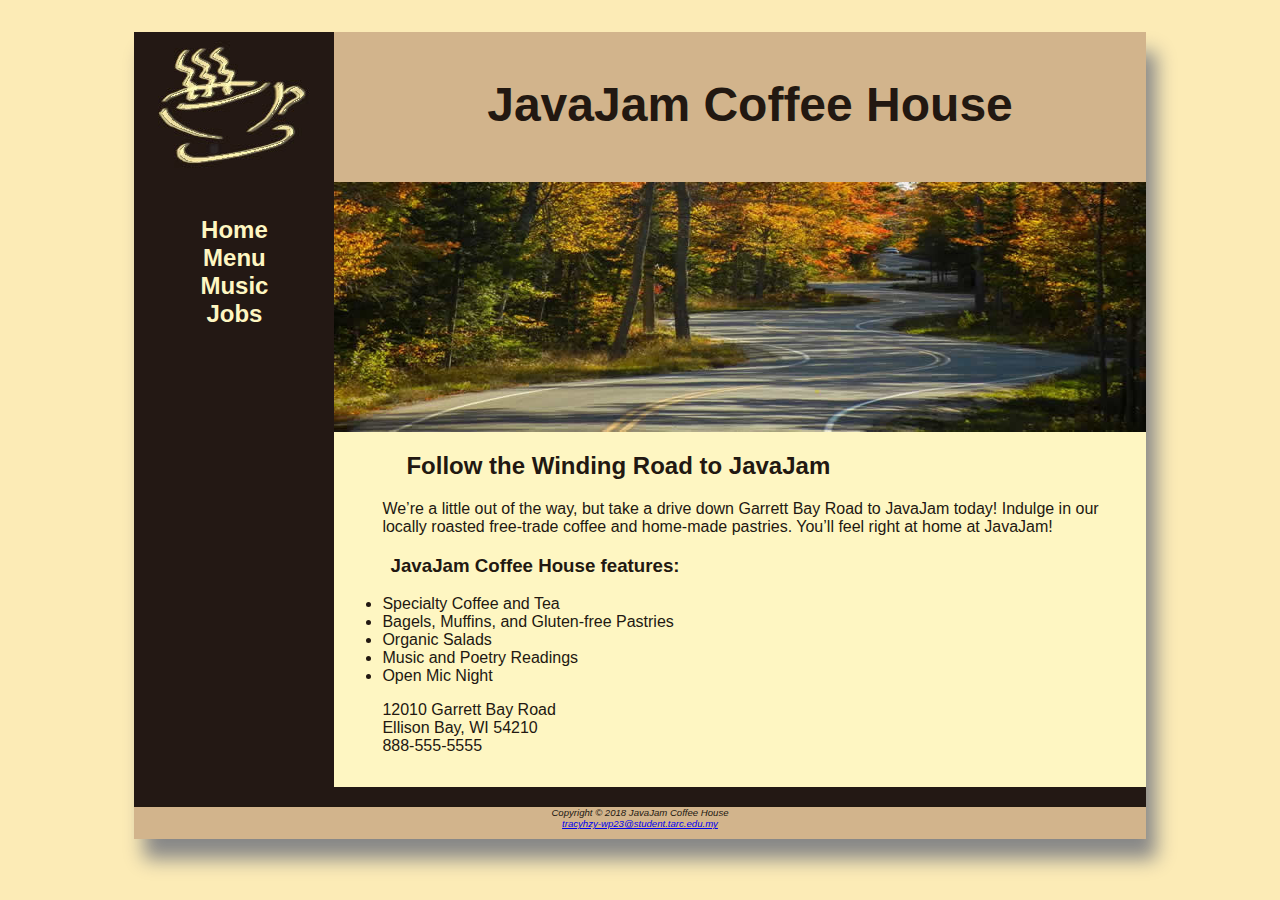
<file: javajam 0311/index.html>
<!DOCTYPE html>
<html>
    <head>
        <link rel="stylesheet" href="javajam.css">
        <title>JavaJam Coffee House</title>
    </head>
    <div id="wrapper">
    <body>
        <header>
            <h1>JavaJam Coffee House</h1>
        </header>
        <nav>
            <ul>
                <li><a href="index.html">Home</a></li>   
                <li><a href="menu.html">Menu</a></li>
                <li><a href="music.html">Music</a></li>
                <li><a href="jobs.html">Jobs</a></li>
            </ul>
        </nav>
        <main>
            <div id="heroroad"></div>
            <!--<img src="windingroad.jpg" alt="windingroad"
            align="right" width="200px" height="200px">!-->
            <h2>Follow the Winding Road to JavaJam</h2>
            <p>We’re a little out of the way, but take a drive down Garrett Bay Road to JavaJam
                today! Indulge in our locally roasted free-trade coffee and home-made pastries.
                You’ll feel right at home at JavaJam!</p>
            <h3>JavaJam Coffee House features:</h3>
            <ul>
                <li>Specialty Coffee and Tea</li>
                <li>Bagels, Muffins, and Gluten-free Pastries</li>
                <li>Organic Salads</li>
                <li>Music and Poetry Readings</li>
                <li>Open Mic Night</li>
            </ul>
            <div>
                12010 Garrett Bay Road<br>
                Ellison Bay, WI 54210<br>
                888-555-5555
            </div>
        </main>
        <br>
        <footer>
            Copyright © 2018 JavaJam Coffee House<br>
            <a href=mailto:"tracyhzy-wp23@student.tarc.edu.my">tracyhzy-wp23@student.tarc.edu.my</a>    
        </footer>
    </body>
    </div>
</html>
</file>
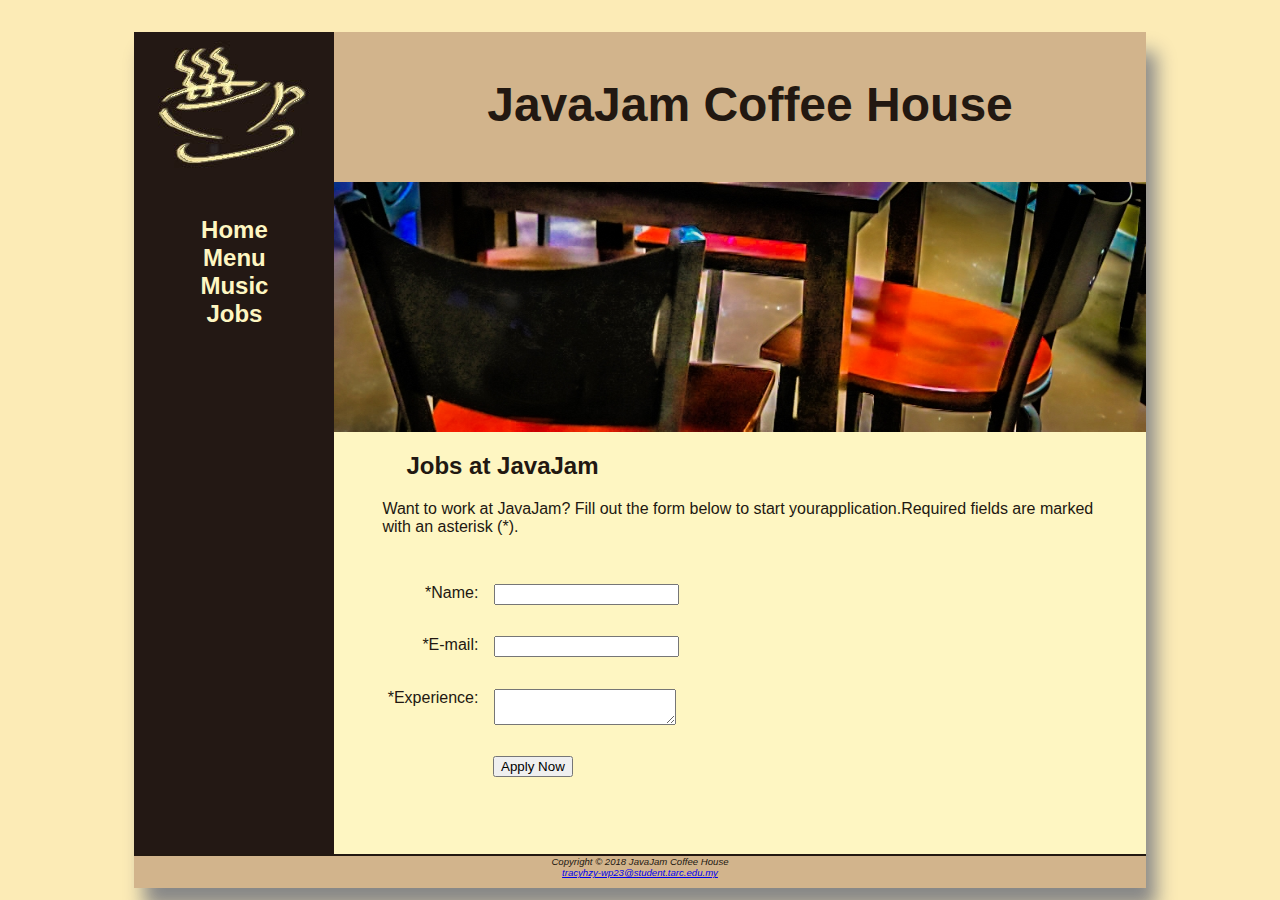
<file: javajam 0311/jobs.html>
<!DOCTYPE html>
<html>
    <head>
        <link rel="stylesheet" href="javajam.css">
        <title>JavaJam Coffee House</title>
    </head>
    <div id="wrapper">
    <body>
        <header>
            <h1>JavaJam Coffee House</h1>
        </header>
        <nav>
            <ul>
                <li><a href="index.html">Home</a></li>   
                <li><a href="menu.html">Menu</a></li>
                <li><a href="music.html">Music</a></li>
                <li><a href="jobs.html">Jobs</a></li>
            </ul>
        </nav>
        <main>
            <div id="herojobs"></div>
            <h2>Jobs at JavaJam</h2>
            <p>Want to work at JavaJam? Fill out the form
                below to start yourapplication.Required
                fields are marked with an asterisk (*).
            </p>
            <form method="post" action="http://webdevbasics.net/scripts/javajam8.php">
                <label for="myName">*Name:</label>
                <input type="text" id="myName" name="myName" required="required"><br>
                <label for="myEmail">*E-mail:</label>
                <input type="email" id="myEmail" name="myEmail" required="required"><br>
                <label for="myExperience">*Experience:</label>
                <textarea rows="2" cols="20" id="myExperience" name="myExperience" required="required">
                </textarea><br>
                <input type="submit" id="mySubmit" value="Apply Now">
              </form>
        </main>
        <footer>
            Copyright © 2018 JavaJam Coffee House<br>
            <a href=mailto:"tracyhzy-wp23@student.tarc.edu.my">tracyhzy-wp23@student.tarc.edu.my</a>    
        </footer>
    </body>
    </div>
</html>
</file>
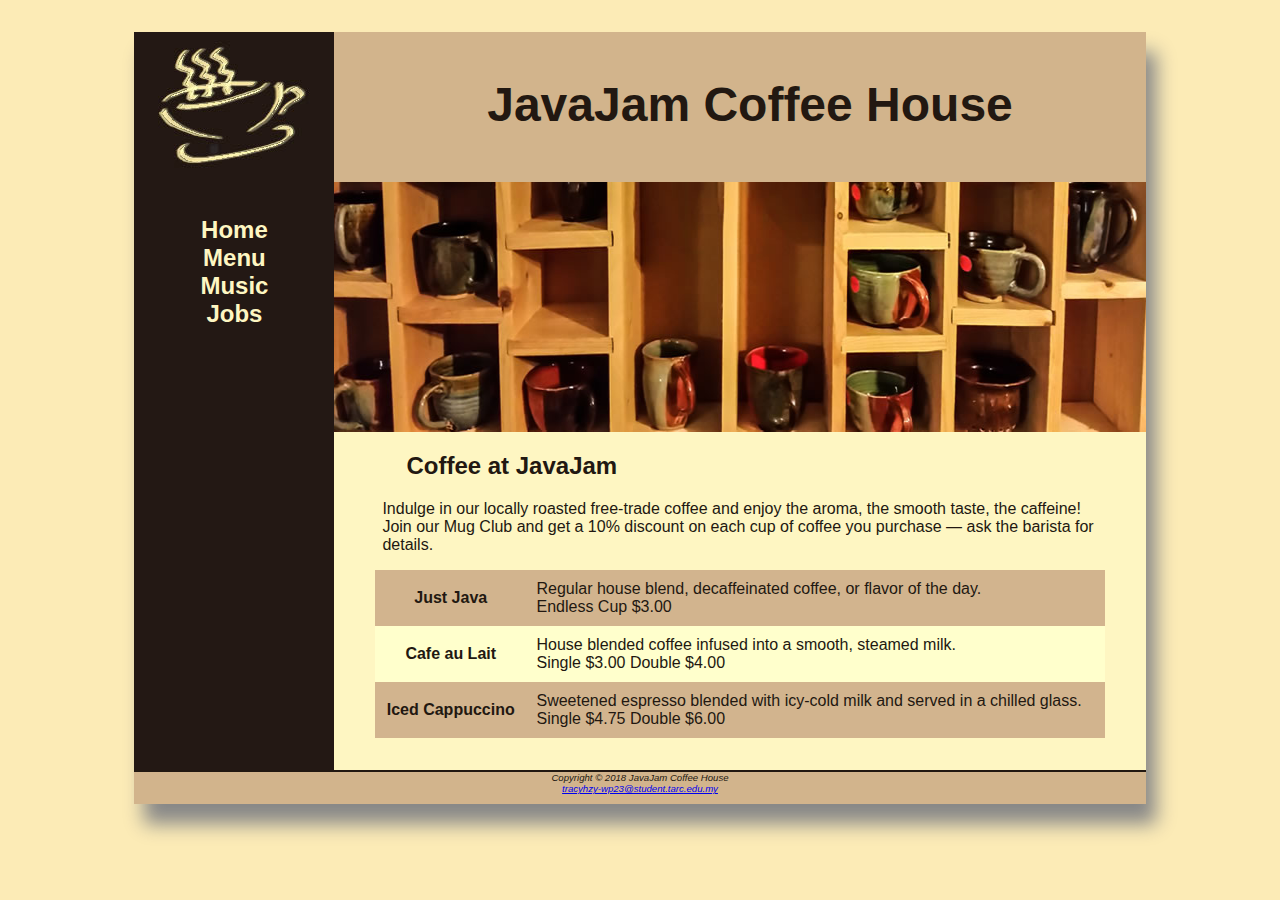
<file: javajam 0311/menu.html>
<!DOCTYPE html>
<html>
    <head>
        <link rel="stylesheet" href="javajam.css">
        <title>JavaJam Coffee House Menu</title>
    </head>
    <div id="wrapper">
    <body>
        <header>
            <h1>JavaJam Coffee House</h1>
        </header>
        <nav>
            <ul>
                <li><a href="index.html">Home</a></li>   
                <li><a href="menu.html">Menu</a></li>
                <li><a href="music.html">Music</a></li>
                <li><a href="jobs.html">Jobs</a></li>
            </ul>
        </nav>
        <main>
            <div id="heromugs"></div>
            <!--<img src="mugs.jpg" alt="mugs"
            align="right" width="200px" height="200px">!-->
            <h2>Coffee at JavaJam</h2>
            <p>Indulge in our locally roasted free-trade coffee and enjoy the aroma, the smooth
                taste, the caffeine! Join our Mug Club and get a 10% discount on each cup of
                coffee you purchase &mdash; ask the barista for details.</p>
            <table>
                <tr><th>Just Java</th>
                <td>Regular house blend, decaffeinated coffee, or flavor of the day.
                <br>Endless Cup $3.00</td></tr>
                <tr><th>Cafe au Lait</th>
                <td>House blended coffee infused into a smooth, steamed milk.
                <br>Single $3.00 Double $4.00</td></tr>
                <tr><th>Iced Cappuccino</th>
                <td>Sweetened espresso blended with icy-cold milk and served in a chilled glass.
                <br>Single $4.75 Double $6.00</td></tr>
            </table>
        </main>
        <footer>
            Copyright © 2018 JavaJam Coffee House<br>
            <a href=mailto:"tracyhzy-wp23@student.tarc.edu.my">tracyhzy-wp23@student.tarc.edu.my</a>     
        </footer>
    </body>
    </div>
</html>
</file>
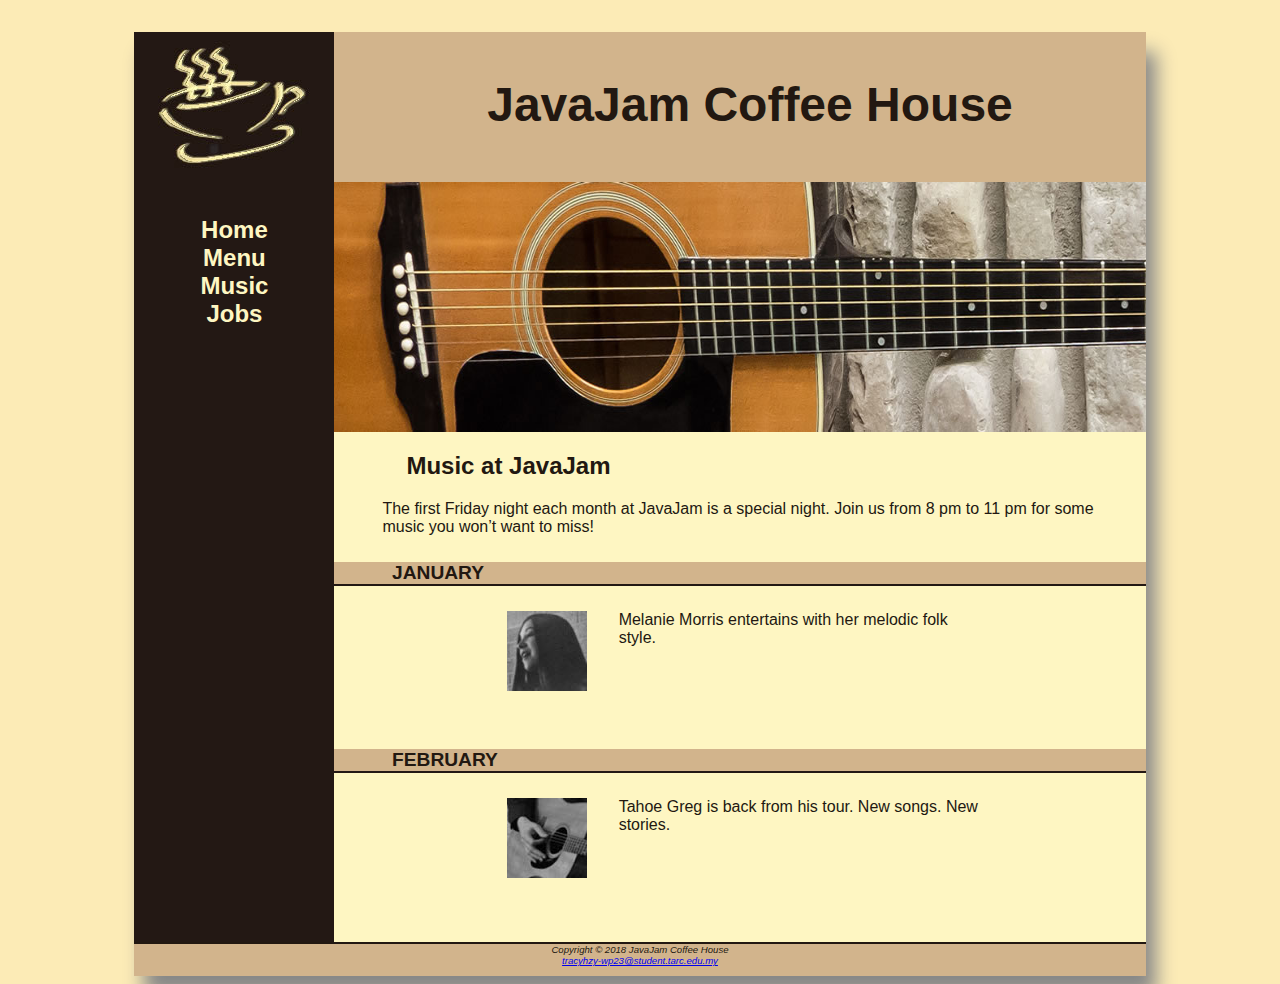
<file: javajam 0311/music.html>
<!DOCTYPE html>
<html>
    <head>
        <link rel="stylesheet" href="javajam.css">
        <title>JavaJam Coffee House Menu</title>
    </head>
    <div id="wrapper">
    <body>
        <header>
            <h1>JavaJam Coffee House</h1>
        </header>
        <nav>
            <ul>
                <li><a href="index.html">Home</a></li>   
                <li><a href="menu.html">Menu</a></li>
                <li><a href="music.html">Music</a></li>
                <li><a href="jobs.html">Jobs</a></li>
            </ul>
        </nav>
        <main>
            <div id="heroguitar"></div>
            <h2>Music at JavaJam</h2>
            <p>The first Friday night each month at JavaJam is a special night. Join us from 8
                pm to 11 pm for some music you won’t want to miss!</p>
            <h4>January</h4>
            <div class="details">
                <a href="melanie.jpg">
                    <img class="floatleft" src="melaniethumb.jpg">
                </a>
                Melanie Morris
                    entertains with her melodic folk style.
            </div>
            <h4>February</h4>
            <div class="details">
                <a href="greg.jpg">
                    <img class="floatleft" src="gregthumb.jpg">
                </a>
                Tahoe Greg is
                    back from his tour. New songs. New stories.
            </div>
        </main>
        <footer>
            Copyright © 2018 JavaJam Coffee House<br>
            <a href=mailto:"tracyhzy-wp23@student.tarc.edu.my">tracyhzy-wp23@student.tarc.edu.my</a>     
        </footer>
    </body>
    </div>
</html>
</file>
<file: javajam 0311/javajam.css>
* { box-sizing: border-box; }

body{
    background-color: #fcebb6;
    color: #221811;
    font-family: Verdana, Geneva, Tahoma, sans-serif
}

header{
    background-color: #D2B48C;
    text-align: center;
    height: 150px;
    background-image: url("javajamlogo.jpg");
    background-repeat: no-repeat;
}

h1{
    padding-top: 45px;
    padding-left:220px;
    font-size: 3em;
}

nav{
    text-align: center;
    font-weight: bold;
    font-size: 1.5em;
    padding-top: 10px;
    float: left;
    width: 200px;
}

footer{
    background-color: #D2B48C;
    font-size: .60em;
    font-style: italic;
    text-align: center;
    padding-bottom: 10px;
    border-top: solid 2px #221811;
}

#wrapper{
    width: 80%;
    margin-right: auto;
    margin-left: auto;
    background-color: #231814;
    min-width: 900px;
    max-width: 1280px;
    box-shadow: 10px 20px 18px #888888;
}

nav a{
    text-decoration: none;
}
nav a:link{
    color: #FEF6C2;

}
nav a:visited{color: #D2B48C;}
nav a:hover{color: #CC9933; }
nav ul{
    list-style: none;
    padding-left: 0;
}

h4{
    background-color: #D2B48C;
    font-size: 1.2em;
    padding-left: 0.5em;
    padding-bottom: 0.25em;
    text-transform: uppercase;
    padding-bottom: 0;
    border-bottom: solid 2px #231814;
    clear: left;
}

main{
    padding-left: 0;
    padding-right: 0;
    padding-bottom: 2em;
    padding-top: 0;
    display: block;
    margin-left: 200px;
    background-color: #FEF6C2;
}
main h2,main h3,main h4,main p,main div, main ul,main dl{
    padding-left: 3em;
    padding-right: 2em;
}

.details{
    padding-left: 20%;
    padding-right: 20%;
    overflow: auto;
}

img{
    padding-left: 10px;
    padding-right: 10px;
}
#heroroad{
    background-image: url(heroroad.jpg);
    background-size: 100% 100%;
    height: 250px;
}
#heromugs{
    background-image: url(heromugs.jpg);
    background-size: 100% 100%;
    height: 250px;
}
#heroguitar{
    background-image: url(heroguitar.jpg);
    background-size: 100% 100%;
    height: 250px;
}
#herojobs{
    background-image: url(herojobs.jpg);
    background-size: 100% 100%;
    height: 250px;
}
.floatleft{
    float: left;
    padding-right: 2em;
    padding-bottom: 2em;
}
header, nav, main, footer { display: block; }

table{
    width: 90%;
    margin-left: auto;
    margin-right: auto;
    background-color: #FFFFCC;
    border-spacing: 0;
}
td,th{
    padding: 10px;
}

tr:nth-of-type(odd){
    background-color: #D2B48E;
}

form{
    padding: 2em;
}

label{
    display: block;
    float: left;
    text-align: right;
    width: 8em;
    padding-right: 1em;
}
input, textarea{
    display: block;
    margin-bottom: 1em;
}
#mySubmit{
    margin-left: 9.5em;
}
</file>
